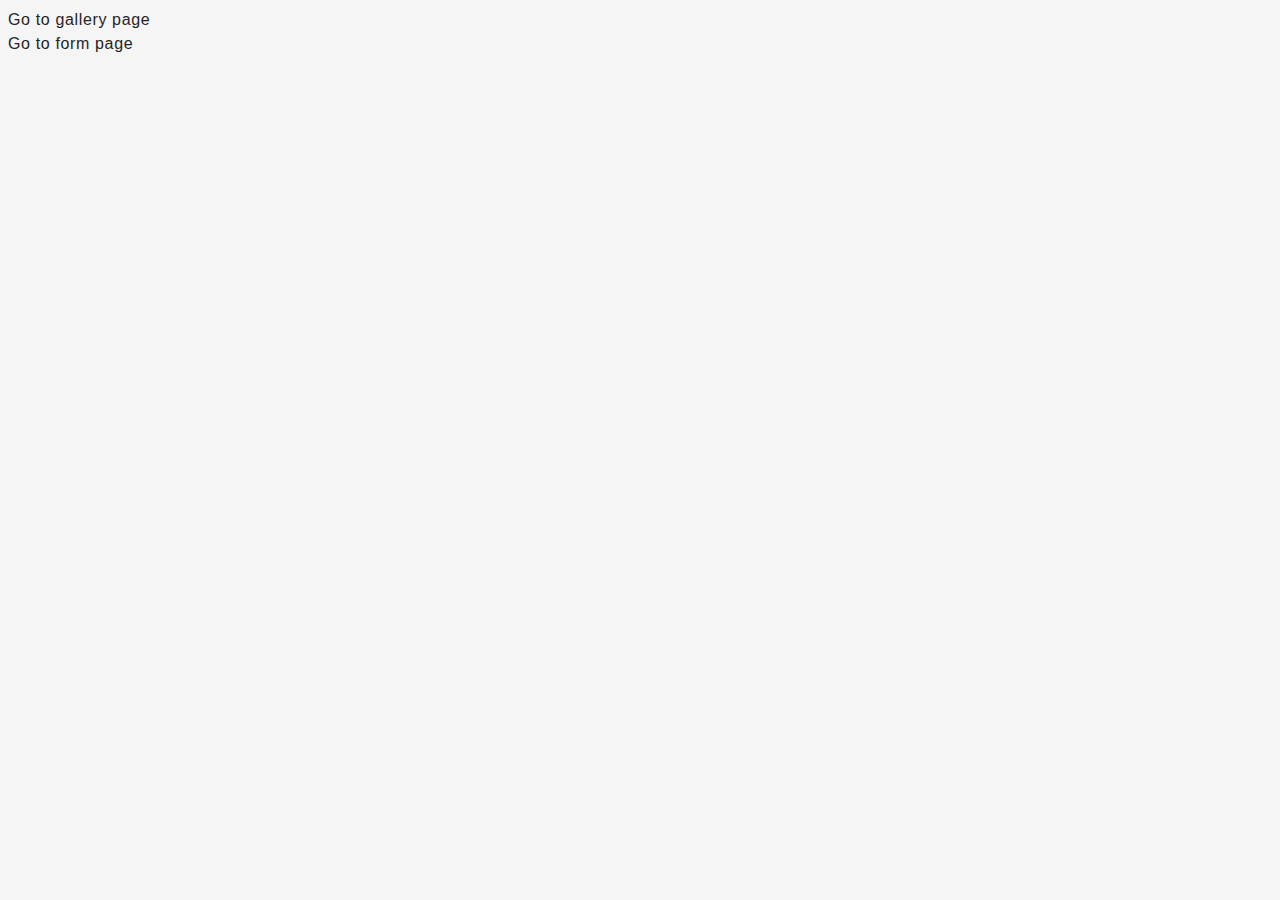
<file: src/index.html>
<!DOCTYPE html>
<html lang="en">
  <head>
    <meta charset="UTF-8" />
    <link rel="icon" type="image/svg+xml" href="/favicon.svg" />
    <meta name="viewport" content="width=device-width, initial-scale=1.0" />
    <title>Vanilla App Template</title>
    <link rel="stylesheet" href="./css/styles.css" />
  </head>
  <body>
    <section><a href="./1-gallery.html">Go to gallery page</a></section>

    <section><a href="./2-form.html">Go to form page</a></section>
  </body>
</html>
</file>
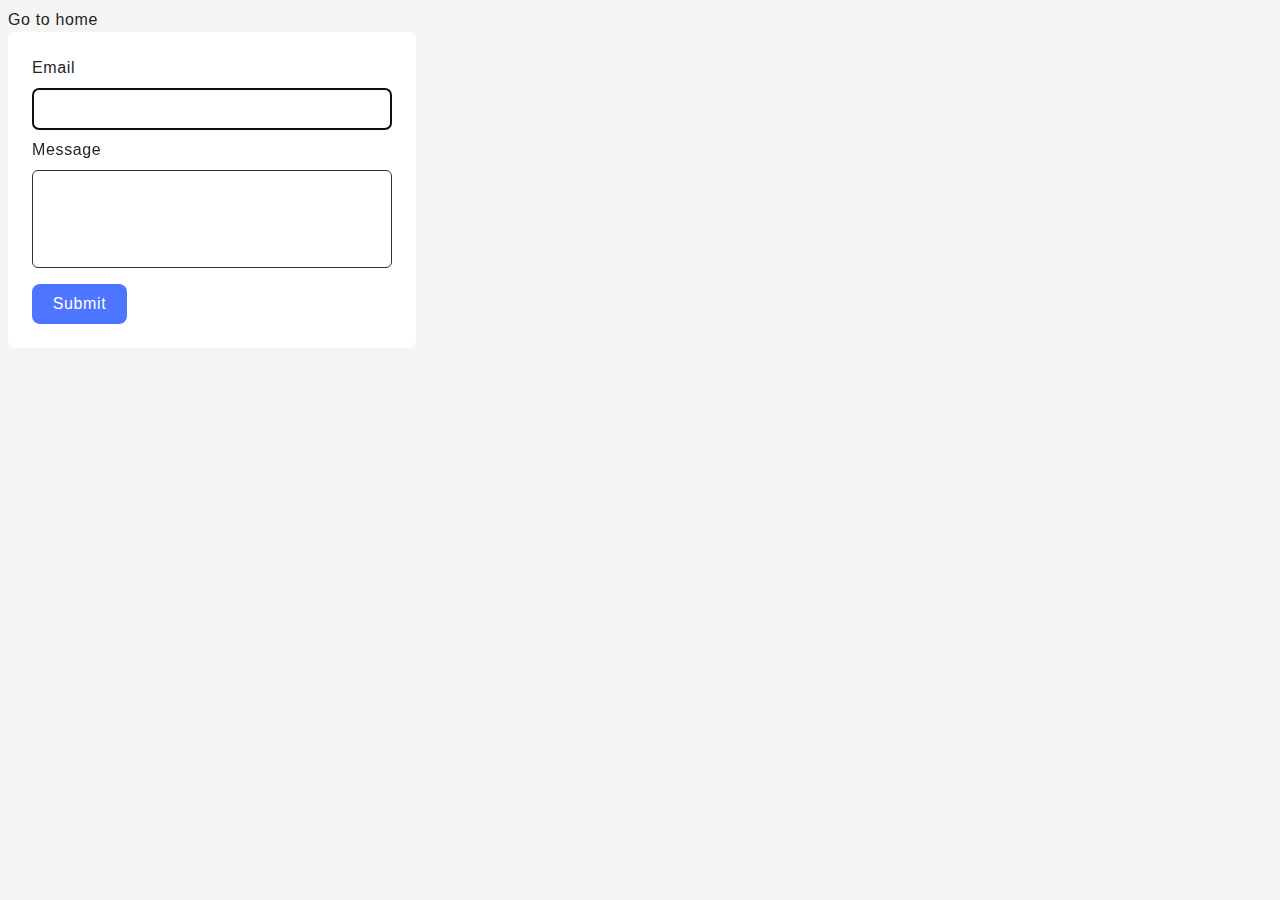
<file: src/2-form.html>
<!DOCTYPE html>
<html lang="en">
  <head>
    <meta charset="UTF-8" />
    <meta http-equiv="X-UA-Compatible" content="IE=edge" />
    <meta name="viewport" content="width=device-width, initial-scale=1.0" />
    <title>Form</title>
    <link rel="stylesheet" href="./css/styles.css" />
  </head>
  <body>
    <section>
      <a href="./index.html">Go to home</a>
    </section>

    <section class="container-form">
      <form class="feedback-form" autocomplete="off">
        <label
          >Email
          <input type="email" name="email" autofocus />
        </label>

        <label
          >Message
          <textarea name="message" rows="8"></textarea>
        </label>

        <button type="submit">Submit</button>
      </form>
    </section>

    <script src="./js/2-form.js" type="module"></script>
  </body>
</html>
</file>
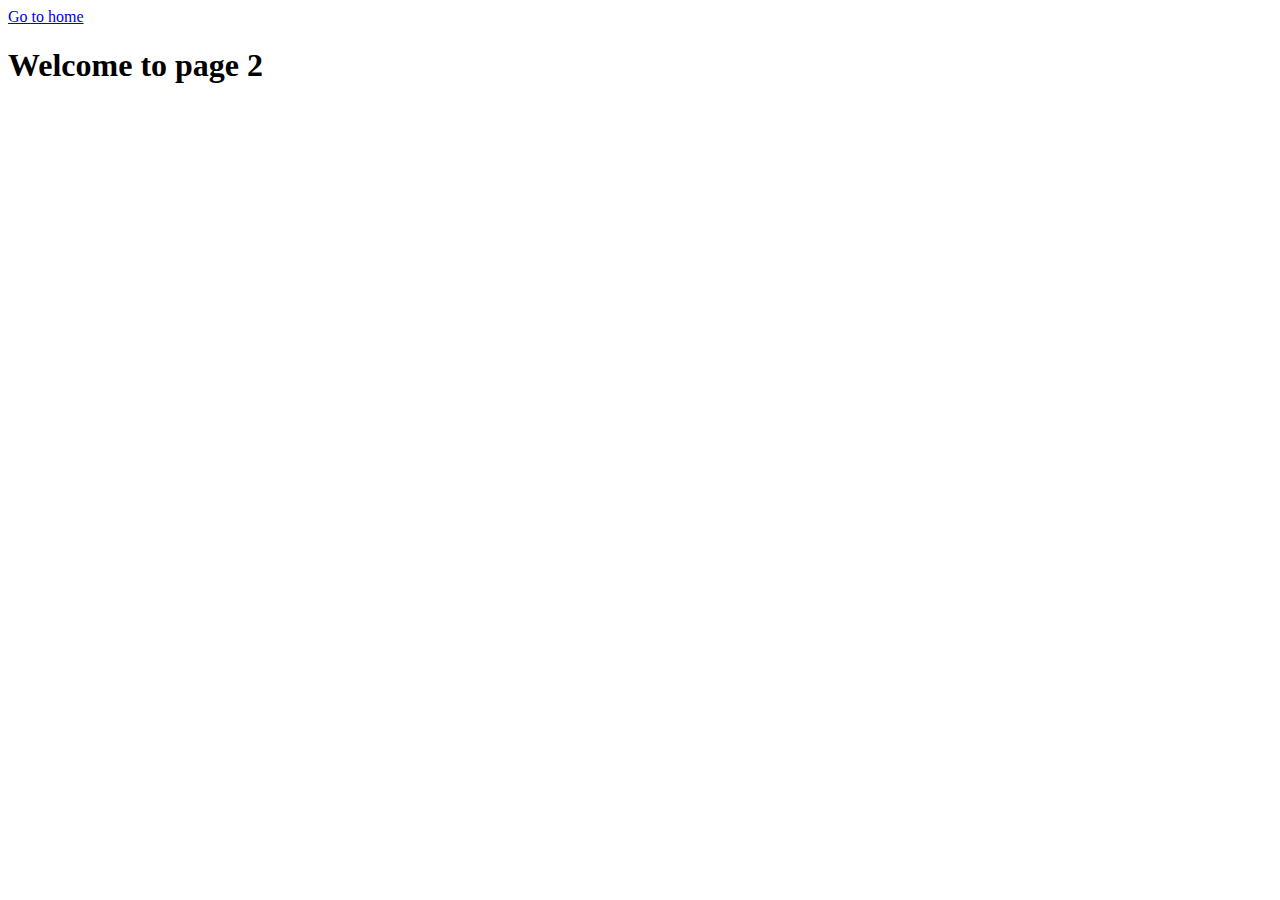
<file: src/page-2.html>
<!DOCTYPE html>
<html lang="en">
  <head>
    <meta charset="UTF-8" />
    <meta http-equiv="X-UA-Compatible" content="IE=edge" />
    <meta name="viewport" content="width=device-width, initial-scale=1.0" />
    <title>Page 2</title>
  </head>
  <body>
    <section>
      <a href="./index.html">Go to home</a>
      <h1>Welcome to page 2</h1>
    </section>
  </body>
</html>
</file>
<file: src/css/styles.css>
/**
  |============================
  | include css partials with
  | default @import url()
  |============================
*/
@import url('./reset.css');
@import url('./gallery.css');
@import url('./form.css');

:root {
  font-family: 'Montserrat', sans-serif;
  font-size: 16px;
  line-height: 1.5;
  letter-spacing: 0.04em;
  font-weight: 400;

  color: #242424;
  background-color: #f5f5f5;

  font-synthesis: none;
  text-rendering: optimizeLegibility;
  -webkit-font-smoothing: antialiased;
  -moz-osx-font-smoothing: grayscale;
  -webkit-text-size-adjust: 100%;
}
</file>
